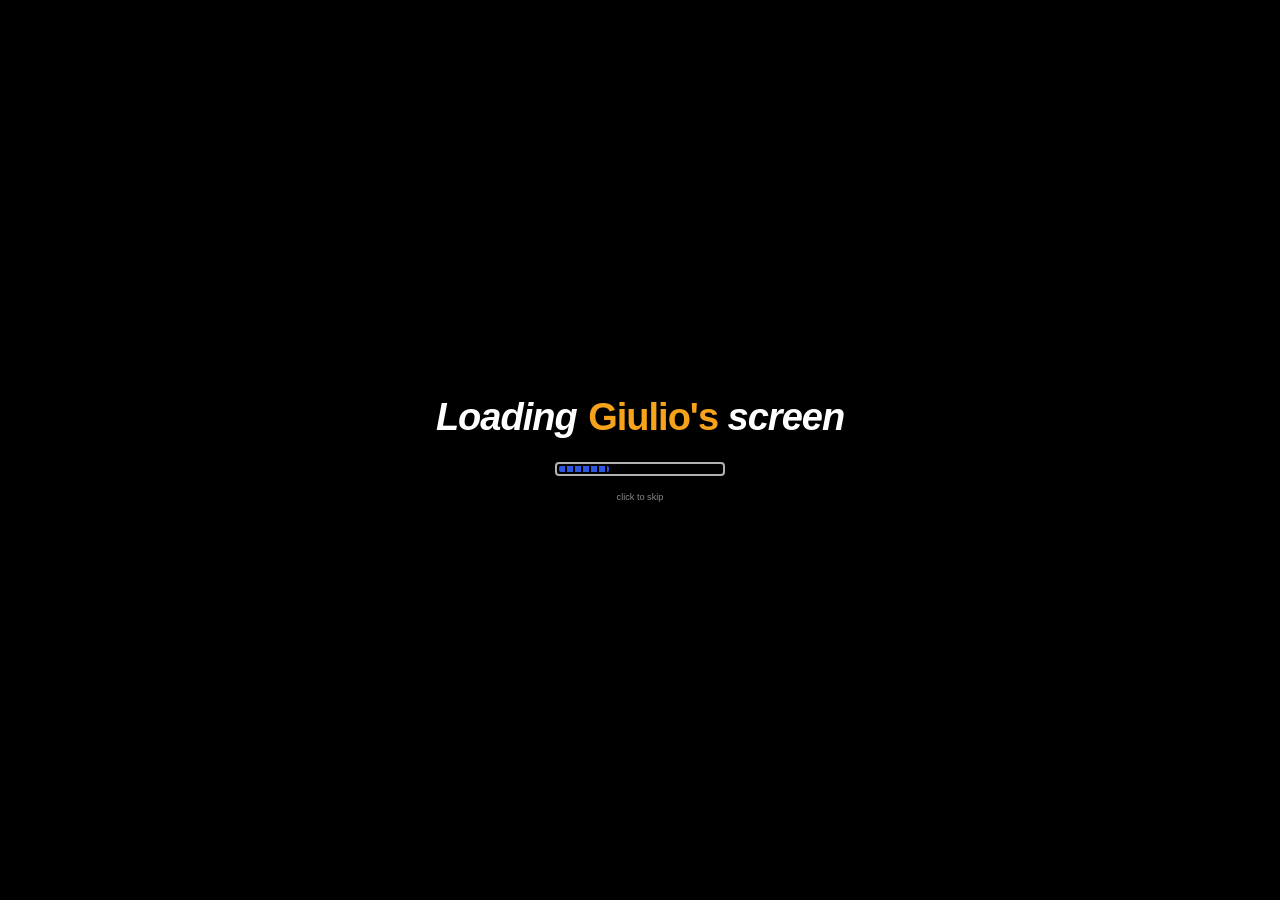
<file: index.html>
<!doctype html>
<html lang="en">
<head>
<meta charset="utf-8">
<meta name="viewport" content="width=device-width, initial-scale=1">
<title>Giulio Comellini – Data, Research &amp; Analytics, Product, AI, Founder</title>
<meta name="description" content="Giulio Comellini is a data, research and analytics professional, product and AI builder, and co-founder of Control F. Explore his projects, resume and contact details.">
<link rel="canonical" href="https://giuliocomellini.com/">
<link rel="icon" type="image/png" href="assets/avatar.png">
<link rel="apple-touch-icon" href="assets/avatar.png">
<meta property="og:type" content="website">
<meta property="og:site_name" content="Giulio Comellini">
<meta property="og:title" content="Giulio Comellini – Data, Research &amp; Analytics, Product, AI, Founder">
<meta property="og:description" content="Personal website of Giulio Comellini: projects, resume and contact. Co-founder of Control F.">
<meta property="og:url" content="https://giuliocomellini.com/">
<meta property="og:image" content="https://giuliocomellini.com/assets/avatar.png">
<meta name="twitter:card" content="summary">
<script type="application/ld+json">
{
  "@context": "https://schema.org",
  "@type": "Person",
  "name": "Giulio Comellini",
  "url": "https://giuliocomellini.com/",
  "image": "https://giuliocomellini.com/assets/avatar.png",
  "jobTitle": "Co-founder, Control F",
  "description": "Data, research and analytics professional, product and AI builder, and founder.",
  "sameAs": ["https://www.linkedin.com/in/giulio-comellini/"]
}
</script>
<link rel="stylesheet" href="style.css">
</head>
<body>

<noscript>
  <h1>Giulio Comellini</h1>
  <p>Data, Research &amp; Analytics · Product · AI · Founder. Co-founder of Control F.</p>
  <p><a href="https://www.linkedin.com/in/giulio-comellini/">LinkedIn</a> · <a href="assets/Giulio-Comellini-Resume.pdf">Resume (PDF)</a></p>
</noscript>
<h1 style="position:absolute;width:1px;height:1px;overflow:hidden;clip:rect(0 0 0 0);white-space:nowrap">Giulio Comellini</h1>

<div id="boot">
  <div class="boot-inner">
    <div class="boot-logo">Loading <b>Giulio's</b> screen</div>
    <div class="boot-bar"><i></i></div>
    <small>click to skip</small>
  </div>
</div>

<!-- Bliss-style wallpaper (drawn in SVG) -->
<svg id="bliss" viewBox="0 0 1600 900" preserveAspectRatio="xMidYMid slice" xmlns="http://www.w3.org/2000/svg" aria-hidden="true">
  <defs>
    <linearGradient id="sky" x1="0" y1="0" x2="0" y2="1">
      <stop offset="0" stop-color="#1f5fd0"/><stop offset=".45" stop-color="#4f95ea"/>
      <stop offset=".75" stop-color="#a9d4f7"/><stop offset="1" stop-color="#e3f1fc"/>
    </linearGradient>
    <linearGradient id="hill1" x1="0" y1="0" x2="0" y2="1">
      <stop offset="0" stop-color="#7cc22a"/><stop offset=".5" stop-color="#4f9d17"/><stop offset="1" stop-color="#2f7a0c"/>
    </linearGradient>
    <linearGradient id="hill2" x1="0" y1="0" x2="1" y2="0">
      <stop offset="0" stop-color="#5aa31c"/><stop offset="1" stop-color="#3d8a12"/>
    </linearGradient>
    <radialGradient id="shine" cx=".35" cy=".1" r=".6">
      <stop offset="0" stop-color="#c8f26a" stop-opacity=".75"/><stop offset="1" stop-color="#c8f26a" stop-opacity="0"/>
    </radialGradient>
    <filter id="blur" x="-30%" y="-60%" width="160%" height="220%"><feGaussianBlur stdDeviation="22"/></filter>
    <filter id="blur2"><feGaussianBlur stdDeviation="10"/></filter>
  </defs>
  <rect width="1600" height="900" fill="url(#sky)"/>
  <g fill="#fff" filter="url(#blur)" opacity=".92">
    <ellipse cx="300" cy="230" rx="230" ry="42"/><ellipse cx="430" cy="200" rx="150" ry="38"/>
    <ellipse cx="1150" cy="170" rx="260" ry="40"/><ellipse cx="1320" cy="215" rx="190" ry="34"/>
    <ellipse cx="760" cy="330" rx="210" ry="32"/><ellipse cx="1480" cy="360" rx="170" ry="28"/>
    <ellipse cx="120" cy="400" rx="190" ry="30"/>
  </g>
  <g fill="#fff" filter="url(#blur2)" opacity=".7">
    <ellipse cx="560" cy="150" rx="120" ry="16"/><ellipse cx="980" cy="270" rx="140" ry="16"/>
  </g>
  <path d="M0 560 C250 500 520 520 800 580 C1100 640 1400 600 1600 540 L1600 900 L0 900Z" fill="url(#hill2)" opacity=".85"/>
  <path d="M-50 650 C200 520 600 470 950 560 C1250 640 1500 700 1650 720 L1650 900 L-50 900Z" fill="url(#hill1)"/>
  <path d="M-50 650 C200 520 600 470 950 560 C1250 640 1500 700 1650 720 L1650 900 L-50 900Z" fill="url(#shine)"/>
</svg>

<div id="desktop"></div>
<div id="windows"></div>

<div id="startmenu" hidden>
  <div class="sm-head"><div class="sm-av" id="sm-av"></div><b id="sm-name"></b></div>
  <div class="sm-cols"><ul id="sm-list"></ul><ul id="sm-right"></ul></div>
  <div class="sm-foot">
    <button id="sm-sleep"></button>
    <button id="sm-off"></button>
  </div>
</div>

<div id="taskbar">
  <button id="start-btn"><span>start</span></button>
  <div id="tb-tasks"></div>
  <div id="tray"><span id="clock"></span></div>
</div>

<div id="shutdown" hidden>
  <p>Windows is shutting down…</p>
  <small>(click anywhere to turn your computer back on)</small>
</div>

<script src="avatars.js"></script>
<script src="app.js"></script>
</body>
</html>
</file>
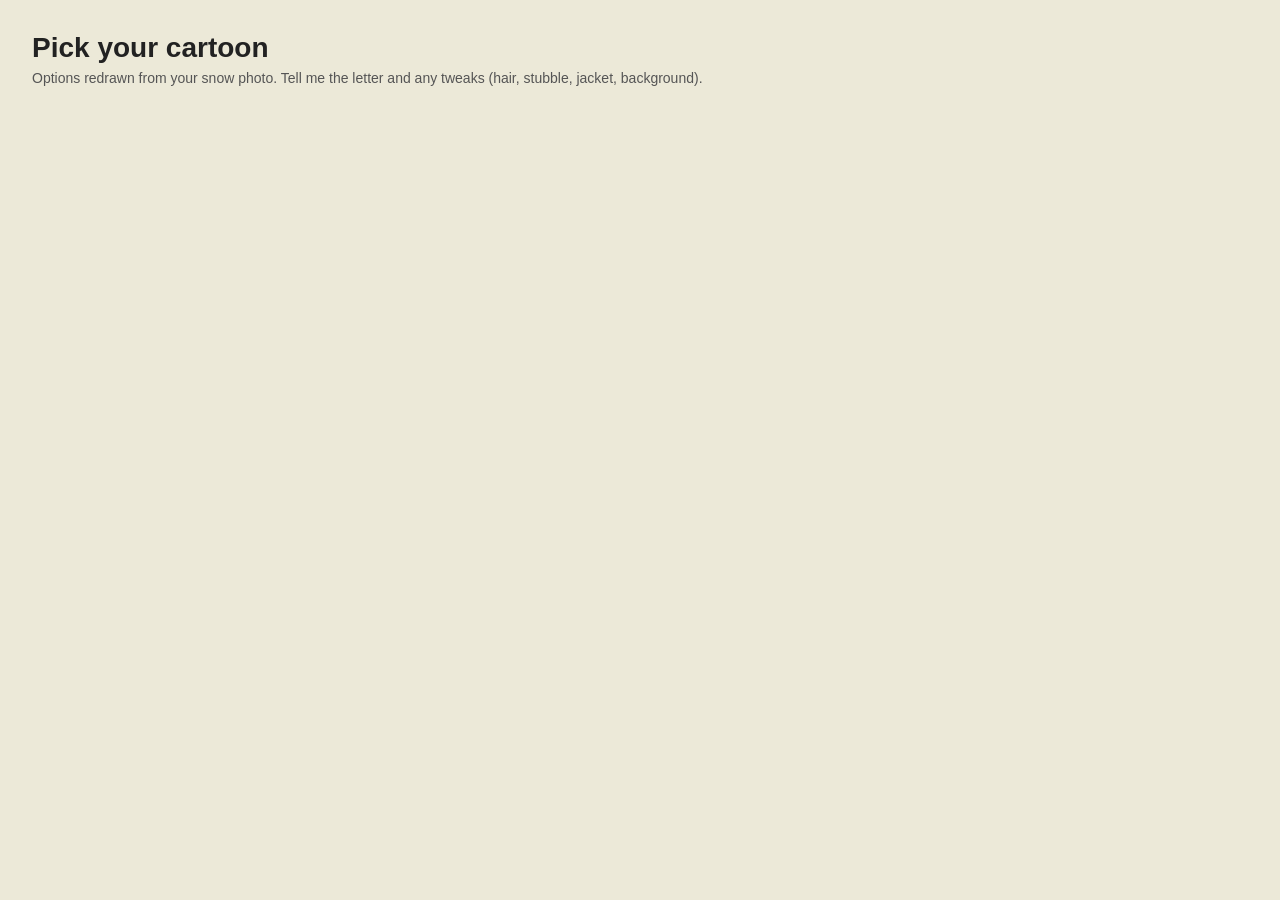
<file: avatars.html>
<!doctype html>
<html lang="en"><head><meta charset="utf-8"><meta name="viewport" content="width=device-width,initial-scale=1">
<title>Avatar options</title>
<style>
body{margin:0;padding:32px;background:#ece9d8;font:14px Tahoma,Verdana,sans-serif;color:#222}
h1{margin:0 0 6px}p{margin:0 0 24px;color:#555}
.row{display:flex;gap:28px;flex-wrap:wrap}
.card{background:#fff;border:1px solid #7a96df;border-radius:8px;padding:14px;text-align:center;width:260px}
.card .big{width:220px;height:220px;margin:0 auto 10px;border-radius:10px;overflow:hidden}
.card .big svg{width:100%;height:100%;display:block}
.sizes{display:flex;gap:10px;justify-content:center;align-items:center;margin:10px 0}
.sizes div{overflow:hidden;border-radius:4px;border:2px solid #fff;box-shadow:0 0 0 1px #7a96df}
.sizes svg{width:100%;height:100%;display:block}
b{display:block;margin-top:6px}
</style></head><body>
<h1>Pick your cartoon</h1>
<p>Options redrawn from your snow photo. Tell me the letter and any tweaks (hair, stubble, jacket, background).</p>
<div class="row" id="row"></div>
<script src="avatars.js"></script>
<script>
const names = { sunny: ['A', 'Flat, sunny sky'], bliss: ['B', 'Flat, on the Bliss hill'], comic: ['C', 'Comic outline + Bliss hill'], sticker: ['D', 'Sticker on orange circle'], xp: ['E', 'XP user-picture frame'], pixel: ['F', 'Pixel art (rendered from A)'] };
for (const [k, svg] of Object.entries(window.AVATARS)) {
  const c = document.createElement('div'); c.className = 'card';
  c.innerHTML = `<div class="big">${svg}</div>
    <div class="sizes"><div style="width:72px;height:72px">${svg}</div><div style="width:42px;height:42px">${svg}</div><div style="width:24px;height:24px">${svg}</div></div>
    <b>${names[k][0]} · ${k}</b><span>${names[k][1]}</span>`;
  document.getElementById('row').appendChild(c);
}
</script></body></html>
</file>
<file: style.css>
:root{
  --blue:#0054e3; --blue-d:#0831d9; --task1:#245edb; --task2:#3f8cf3;
  --face:#ece9d8; --edge:#7a96df;
  --font:Tahoma,Verdana,"Segoe UI",sans-serif;
}
*{box-sizing:border-box}
html,body{margin:0;height:100%;overflow:hidden;background:#3a7bd5;
  font:11px var(--font);color:#000;
  -webkit-user-select:none;user-select:none}
button{font:inherit;color:inherit}
svg{display:block}
#bliss{position:fixed;inset:0;width:100%;height:100%;z-index:0}

/* boot + shutdown */
#boot,#shutdown{position:fixed;inset:0;z-index:9999;background:#000;color:#fff;display:flex;
  align-items:center;justify-content:center;text-align:center;cursor:pointer}
#boot.done{display:none}
.boot-logo{font:italic 700 38px/1 var(--font);margin-bottom:26px;letter-spacing:-1px}
.boot-logo b{color:#f7a21b;font-style:normal;margin-left:2px}
.boot-bar{width:170px;height:14px;margin:0 auto 14px;border:2px solid #b2b2b2;border-radius:4px;padding:2px;overflow:hidden}
.boot-bar i{display:block;height:100%;width:50px;border-radius:2px;
  background:repeating-linear-gradient(90deg,#2d57e0 0 6px,transparent 6px 8px);animation:slide 1.2s linear infinite}
@keyframes slide{from{transform:translateX(-60px)}to{transform:translateX(180px)}}
#boot small{color:#888}
#shutdown{background:#5a7edc;font:20px var(--font);flex-direction:column;gap:24px}
#shutdown[hidden]{display:none}
#shutdown small{font-size:12px;opacity:.8}

/* desktop icons */
#desktop{position:fixed;inset:0 0 30px 0;padding:8px;display:grid;z-index:1;
  grid-template-columns:repeat(auto-fill,78px);grid-template-rows:repeat(auto-fill,84px);
  grid-auto-flow:column;align-content:start;justify-content:start}
.icon{width:78px;display:flex;flex-direction:column;align-items:center;gap:4px;padding:4px 2px;cursor:default;
  background:none;border:0;text-align:center;color:#fff;font-size:11px;line-height:1.15;text-shadow:1px 1px 1px #000}
.icon svg{width:32px;height:32px;filter:drop-shadow(1px 1px 1px rgba(0,0,0,.5))}
.icon span{padding:1px 3px;word-break:break-word;border-radius:2px}
.icon.sel span{background:#316ac5;text-shadow:none}
.icon.sel svg{filter:drop-shadow(0 0 0 #000) brightness(.85) sepia(1) hue-rotate(180deg) saturate(3)}
.folder-body .icon{color:#000;text-shadow:none}
.folder-body .icon.sel span{color:#fff}

/* windows (Luna) */
#windows{position:fixed;inset:0 0 30px 0;pointer-events:none;z-index:2}
.win{position:absolute;pointer-events:auto;display:flex;flex-direction:column;
  padding:0 3px 3px;background:var(--blue);border-radius:8px 8px 0 0;
  box-shadow:0 0 0 1px #0831d9,3px 4px 12px rgba(0,0,0,.45);min-width:260px;min-height:120px}
.win:not(.active){background:#7a96df;box-shadow:0 0 0 1px #6582d0,2px 3px 8px rgba(0,0,0,.3)}
.win.max{inset:0 !important;width:auto !important;height:auto !important;border-radius:0}
.win.min{display:none}
.titlebar{display:flex;align-items:center;gap:3px;height:30px;margin:0 -3px;padding:0 5px 0 7px;color:#fff;
  font:700 13px var(--font);text-shadow:1px 1px #0a1f78;border-radius:8px 8px 0 0;cursor:default;touch-action:none;
  background:linear-gradient(#0997ff 0,#0053ee 8%,#0050ee 40%,#06f 88%,#06f 93%,#005bff 95%,#003dd7 96%,#003dd7 100%)}
.win:not(.active) .titlebar{background:linear-gradient(#7697e7,#7e9ee3 8%,#7a96df 40%,#7a99e5 88%,#7a99e5 93%,#6f8fda 96%,#6f8fda);text-shadow:none;color:#d8e2f8}
.win.max .titlebar{border-radius:0}
.titlebar .ti{width:16px;height:16px;flex:none}
.titlebar .ti svg{width:16px;height:16px}
.titlebar .tt{flex:1;white-space:nowrap;overflow:hidden;text-overflow:ellipsis}
.tbtn{width:21px;height:21px;padding:0;display:flex;align-items:center;justify-content:center;color:#fff;
  font:700 12px/1 var(--font);cursor:default;border:1px solid #fff;border-radius:3px;text-shadow:none;
  background:radial-gradient(circle at 30% 25%,#7aa7ff,#2a5fe0 70%)}
.tbtn:hover{filter:brightness(1.15)}
.tbtn:active{filter:brightness(.85)}
.tbtn.x{background:radial-gradient(circle at 30% 25%,#f4a58a,#d7421a 70%)}
.win:not(.active) .tbtn{opacity:.7}
.menubar{display:flex;gap:2px;padding:2px 3px;margin:0 -3px;background:var(--face);font-size:11px;border-bottom:1px solid #fff}
.menubar span{padding:2px 7px}
.menubar span:hover{background:#316ac5;color:#fff}
.body{flex:1;overflow:auto;background:#fff;padding:2px;-webkit-user-select:text;user-select:text;position:relative;
  box-shadow:inset 1px 1px 0 #7f9db9,inset -1px -1px 0 #7f9db9;margin:0 -0px}
.win .menubar + .body{margin-top:0}
.folder-body{display:flex;flex-wrap:wrap;align-content:flex-start;gap:6px;padding:10px;-webkit-user-select:none;user-select:none}
.statusbar{display:flex;margin:0 -3px -3px;background:var(--face);font-size:11px;border-top:1px solid #fff}
.statusbar div{padding:3px 8px;flex:1}
.win .body{margin-top:0}

/* content */
.doc{padding:14px 18px;font:13px/1.55 var(--font);max-width:620px}
.doc h1{font:700 22px/1.2 var(--font);margin:0 0 4px;color:#003c9e}
.doc h2{font:700 13px var(--font);margin:16px 0 4px;color:#fff;padding:3px 8px;border-radius:3px 3px 0 0;
  background:linear-gradient(90deg,#fff 0,#c6d3f7 100%);color:#215dc6;border-bottom:1px solid #7a96df}
.doc p{margin:6px 0}
.doc ul{margin:4px 0;padding-left:20px}
.doc a{color:#00e}
.hero{display:flex;gap:14px;align-items:center;margin-bottom:8px}
.avatar{width:72px;height:72px;flex:none;display:flex;align-items:center;justify-content:center;font:700 32px var(--font);color:#fff;
  background:linear-gradient(135deg,#5aa3ff,#0b4cd0);border:3px solid #fff;border-radius:6px;box-shadow:0 0 0 1px #7a96df,2px 2px 5px rgba(0,0,0,.3)}
.tags{display:flex;flex-wrap:wrap;gap:4px;margin:8px 0}
.tag{padding:1px 8px;background:#e8f0ff;border:1px solid #7a96df;border-radius:9px;font:11px var(--font);color:#003c9e}
.btnrow{display:flex;gap:8px;margin-top:12px;flex-wrap:wrap}
.btn{padding:4px 14px;min-width:75px;text-decoration:none;color:#000;text-align:center;cursor:default;font:11px var(--font);
  border:1px solid #003c74;border-radius:3px;background:linear-gradient(#fff,#ecebe5 86%,#d6d0c5)}
.btn:hover{box-shadow:inset 0 0 0 2px #f8b330}
.btn:active{background:linear-gradient(#cdcac3,#e3e3db)}
.shot{margin:10px 0;height:150px;display:flex;align-items:center;justify-content:center;color:#666;font:12px var(--font);
  border:1px solid #7f9db9;background:repeating-linear-gradient(45deg,#f4f7ff 0 10px,#e8eefc 10px 20px)}
.props{border-collapse:collapse;width:100%;font:12px var(--font);margin-top:6px}
.props td{padding:3px 6px;border-bottom:1px solid #e3e8f5;vertical-align:top}
.props td:first-child{width:90px;font-weight:700;color:#215dc6}

/* terminal */
.term{background:#000;color:#c0c0c0;font:13px/1.35 "Courier New",monospace;padding:6px;height:100%;overflow:auto;white-space:pre-wrap;cursor:text}
.term .in{display:flex}
.term input{flex:1;background:none;border:0;outline:0;color:#c0c0c0;font:inherit;padding:0;margin-left:6px;-webkit-user-select:text;user-select:text}

/* taskbar */
#taskbar{position:fixed;left:0;right:0;bottom:0;height:30px;z-index:5000;display:flex;align-items:stretch;gap:6px;padding:0;
  background:linear-gradient(#3168d5 0,#4993e6 5%,#2157d7 15%,#245edb 50%,#2157d7 90%,#1941a5 100%);
  border-top:1px solid #0c3fb8}
#start-btn{width:100px;padding:0 20px 0 12px;border:0;cursor:default;border-radius:0 12px 12px 0;
  background:radial-gradient(ellipse at 30% 10%,#6fd05b,#3c9a2f 40%,#2d8a24 70%,#1f6a18);
  box-shadow:inset 0 0 0 1px rgba(0,0,0,.2),2px 0 3px rgba(0,0,0,.4);
  display:flex;align-items:center;justify-content:flex-start;
  font:italic 700 20px var(--font);color:#fff;text-shadow:1px 1px 2px #1b4a14;letter-spacing:-.5px}
#start-btn::before{content:"";width:18px;height:18px;margin-right:5px;flex:none;border-radius:4px;transform:skewX(-6deg);
  background:linear-gradient(#f35325 0 0) 0 0/8px 8px no-repeat,linear-gradient(#81bc06 0 0) 10px 0/8px 8px no-repeat,
    linear-gradient(#05a6f0 0 0) 0 10px/8px 8px no-repeat,linear-gradient(#ffba08 0 0) 10px 10px/8px 8px no-repeat}
#start-btn:hover,#start-btn.on{filter:brightness(1.1)}
#start-btn.on{filter:brightness(.9)}
#tb-tasks{flex:1;display:flex;gap:3px;overflow:hidden;padding:2px 0}
.tb-task{display:flex;align-items:center;gap:5px;width:160px;min-width:40px;padding:0 8px;border:0;border-radius:3px;text-align:left;color:#fff;font-size:11px;
  background:linear-gradient(#5b9cf5,#3c81f3 20%,#2f6fdf 90%);box-shadow:inset 0 0 0 1px rgba(0,0,0,.25),inset 1px 1px 0 rgba(255,255,255,.3)}
.tb-task:hover{filter:brightness(1.1)}
.tb-task svg{width:16px;height:16px;flex:none}
.tb-task span{overflow:hidden;white-space:nowrap;text-overflow:ellipsis}
.tb-task.on{background:linear-gradient(#1e52b7,#2a62cc);box-shadow:inset 1px 1px 3px rgba(0,0,0,.5);font-weight:700}
#tray{padding:0 14px 0 12px;display:flex;align-items:center;color:#fff;font-size:11px;
  background:linear-gradient(#0f8ae6,#19b9f5 8%,#0e90e8 50%,#0b7fd8);border-left:1px solid #0a4fbf;box-shadow:inset 1px 0 2px #1ec8ff}

/* start menu */
#startmenu{position:fixed;left:0;bottom:30px;z-index:6000;width:380px;display:flex;flex-direction:column;background:#fff;
  border:1px solid #0831d9;border-radius:8px 8px 0 0;box-shadow:3px -2px 8px rgba(0,0,0,.4);overflow:hidden}
#startmenu[hidden]{display:none}
.sm-head{display:flex;align-items:center;gap:10px;padding:8px 10px;color:#fff;font:700 15px var(--font);text-shadow:1px 1px 2px #123;
  background:linear-gradient(#1868ce,#0b50c9 50%,#1260d6);border-bottom:2px solid #f09300}
.sm-av{width:42px;height:42px;border-radius:5px;border:2px solid #fff;display:flex;align-items:center;justify-content:center;
  background:linear-gradient(135deg,#7dd0ff,#1a62d8);font:700 22px var(--font)}
.sm-cols{display:flex}
.sm-cols ul{list-style:none;margin:0;padding:6px 0;flex:1}
#sm-list{background:#fff}
#sm-right{background:#d3e5fa;border-left:1px solid #95bdee}
.sm-cols li{display:flex;align-items:center;gap:8px;padding:5px 10px;font-size:12px}
.sm-cols li svg{width:28px;height:28px;flex:none}
#sm-right li{font-weight:700;color:#0f2a6a}
#sm-right li svg{width:22px;height:22px}
.sm-cols li:hover{background:#316ac5;color:#fff}
.sm-cols hr{border:0;border-top:1px solid #d0d0bf;margin:4px 10px}
.sm-foot{display:flex;justify-content:flex-end;gap:14px;padding:6px 10px;background:linear-gradient(#4282d6,#3168c6);border-top:1px solid #1d4fb4}
.sm-foot button{display:flex;align-items:center;gap:5px;background:none;border:0;color:#fff;font-size:11px;padding:3px 6px;border-radius:3px}
.sm-foot button svg{width:22px;height:22px}
.sm-foot button:hover{background:rgba(255,255,255,.2)}

/* screensaver */
#pipes{position:fixed;inset:0;width:100%;height:100%;z-index:9500;background:#000;cursor:none}

@media (max-width:700px){
  .win{inset:0 0 0 0 !important;width:auto !important;height:auto !important;border-radius:0}
  .win .tbtn.mx{display:none}
  .tb-task{width:auto;flex:1;max-width:120px}
  #start-btn{width:84px;padding:0 12px 0 8px;font-size:17px}
  #startmenu{width:100%;max-width:360px}
}

/* faq / map / misc */
details.faq{margin:8px 0;border:1px solid #7a96df;border-radius:4px;background:#f4f7ff}
details.faq summary{cursor:default;padding:6px 10px;font:700 12px var(--font);color:#215dc6;background:linear-gradient(#fff,#dfe8fb)}
details.faq[open] summary{border-bottom:1px solid #7a96df}
details.faq p{margin:8px 12px}
.btn.dis{color:#808080;border-color:#a0a0a0}
.avatar svg{width:100%;height:100%;border-radius:3px}
.avatar{overflow:hidden;padding:0}
.sm-av{overflow:hidden;padding:0}.sm-av svg{width:100%;height:100%}
.map-wrap{padding:6px;background:#9fcdf2;min-height:100%;font:12px var(--font)}
.map{width:100%;height:auto}
.map .ocean{fill:#b9dcf7;stroke:#7a96df}
.map .land{fill:#9ccc65;stroke:#fff;stroke-width:.5}
.map .land.v{fill:#f59f1b}
.map .land:hover{fill:#7cb342}.map .land.v:hover{fill:#e08600}
.mapout{margin:6px 0 0;padding:6px;background:#fff;white-space:pre-wrap;font:11px monospace;-webkit-user-select:text;user-select:text}
.shot-img{display:block;width:100%;max-width:520px;margin:10px 0;border:1px solid #7f9db9;border-radius:4px}
.vid{display:block;width:100%;max-width:520px;margin:10px 0;background:#000}
.icon svg image,.tb-task svg image{image-rendering:auto}
.avatar,.sm-av{border-radius:50%}
.avatar img,.sm-av img{border-radius:50%}
</file>
